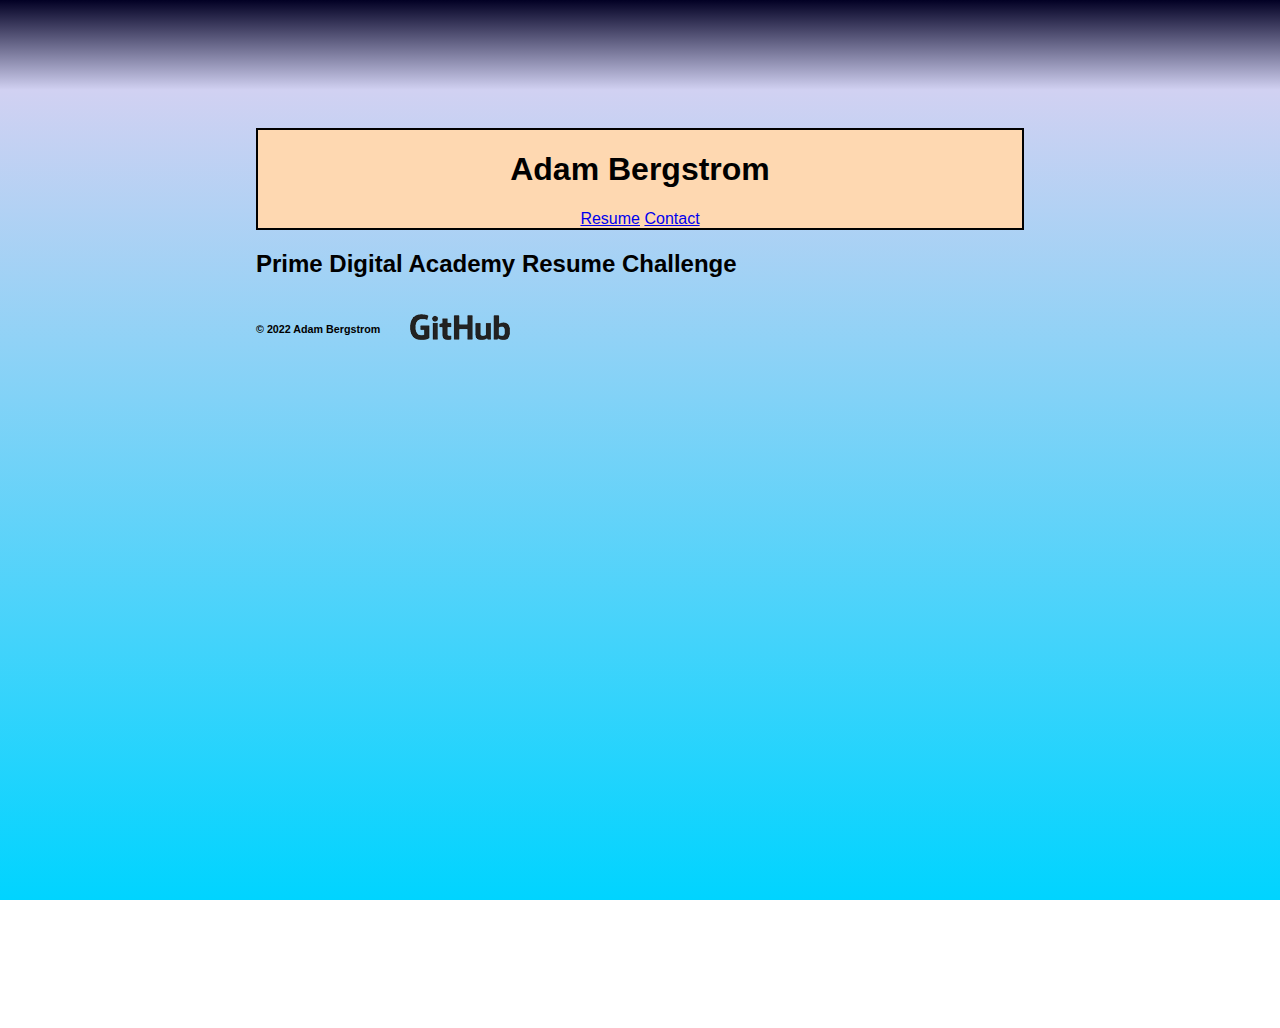
<file: index.html>
<!DOCTYPE html>
<html>
<head>
  <meta charset="utf-8">
  <meta name="viewport" content="width=device-width">
  <title>Adam Bergstrom Home</title>
  <link rel="stylesheet" href="style.css"/>
  <link rel="adam" href="adam1.jpg"/>
  <link rel="github" href="github.png"/>
</head>
  
<body>    
  <div class="header">
    <h1>Adam Bergstrom</h1>
    <a href="resume.html">Resume</a>
    <a href="about.html">Contact</a>
  </div>
    
  <h2>Prime Digital Academy Resume Challenge</h2>
    
  <footer>
    <div class="footer">
      <h6>© 2022 Adam Bergstrom</h6>
        <a href="https://github.com/AdamBergstrom138">
          <img src="github1.png" alt="github" width="100px" height="26px">
        </a> 
    </div>
  </footer>
 
</body>
   
</html>
</file>
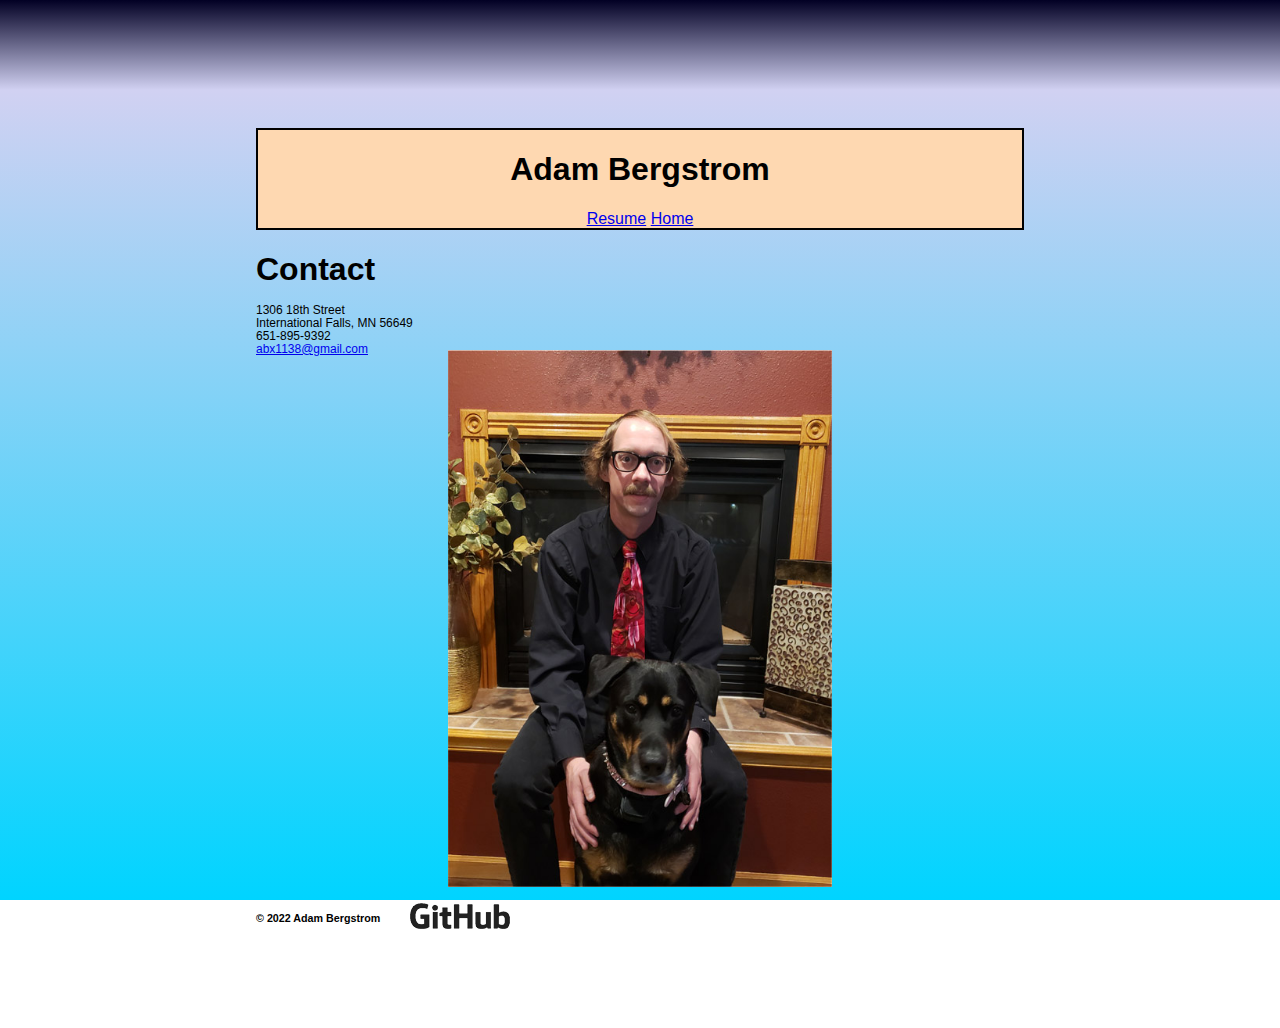
<file: about.html>
<!DOCTYPE html>
<html>
<head>
  <meta charset="utf-8">
  <meta name="viewport" content="width=device-width">
  <title>Adam Bergstrom About</title>
  <link rel="stylesheet" href="style.css"/>
  <link rel="adam" href="adam1.jpg"/>
  <link rel="github" href="github.png"/>
</head>
  
<body> 
  <div class="test">
    
  <div class="header">
    <h1>Adam Bergstrom</h1>
    <a href="resume.html">Resume</a>
    <a href="index.html">Home</a>
  </div>
    
  <h1>Contact</h1>
    
  <div class="address">
    <p>1306 18th Street</p>
    <p>International Falls, MN 56649</p>
    <p>651-895-9392</p>
    <a href="mailto:someone@example.com">abx1138@gmail.com</a>
  </div>
  
  <div class="photo">
    <img src="adam1.jpg" alt="adam" class="center">
   </div>
 
  <footer>
  <div class="footer">
  <h6>© 2022 Adam Bergstrom</h6>
  
  <a href="https://github.com/AdamBergstrom138">
    <img src="github1.png" alt="github" width="100px" height="26px">
  </a> 
  </div>
</footer>
</body>
  
</html>
</file>
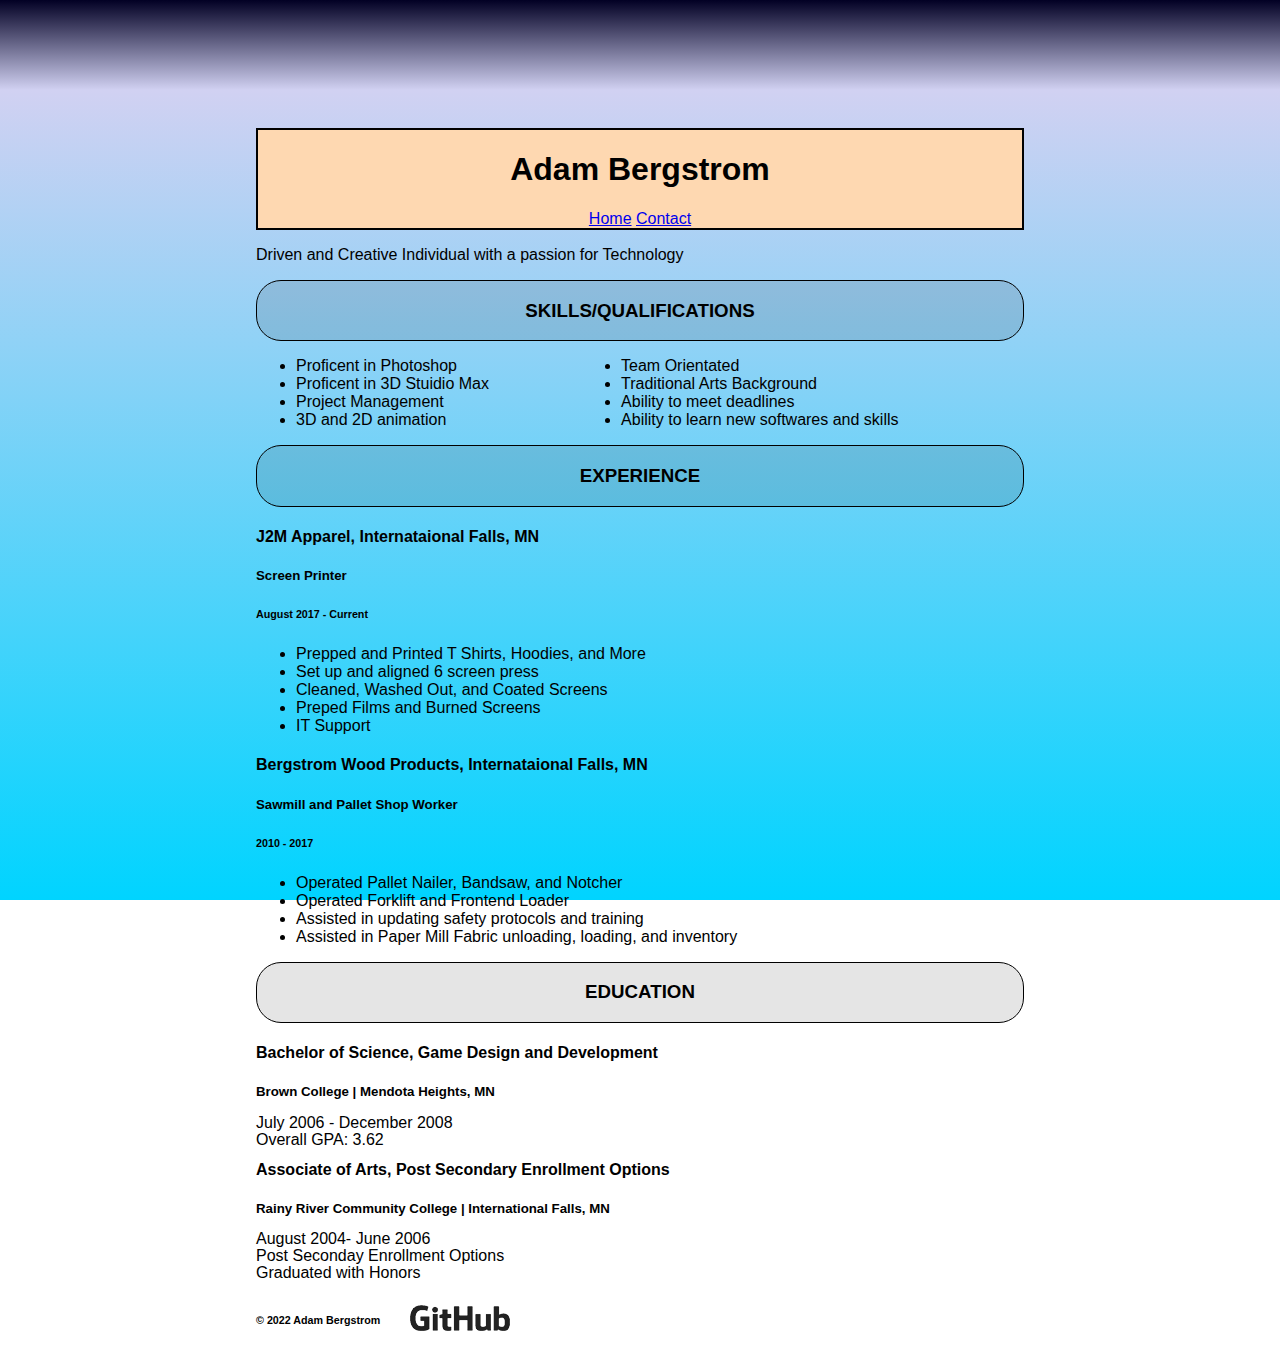
<file: resume.html>
<!DOCTYPE html>
<html>
<head>
  <meta charset="utf-8">
  <meta name="viewport" content="width=device-width">
  <title>Adam Bergstrom Resume</title>
  <link rel="stylesheet" href="style.css"/>
  <link rel="adam" href="adam1.jpg"/>
  <link rel="github" href="github.png"/>
</head>
  
<body> 
  <div class="test">
    
  <div class="header">
    <h1>Adam Bergstrom</h1>
    <a href="index.html">Home</a>
    <a href="about.html">Contact</a>
  </div>
  
  <div class="about">
    <p>Driven and Creative Individual with a passion for Technology</p>
  </div>
  
  <div class="skills">
    <h3>Skills/Qualifications
  </div>
  
    <div class="col-container">
      <div class="col">
        <ul>
          <li>Proficent in Photoshop</li>
          <li>Proficent in 3D Stuidio Max</li>
          <li>Project Management</li>
          <li>3D and 2D animation</li>
        </ul>
    </div>
       <div class="col">
        <ul>
          <li>Team Orientated</li>
          <li>Traditional Arts Background</li>
          <li>Ability to meet deadlines</li>
          <li>Ability to learn new softwares and skills</li>
        </ul>
      </div>
    </div>
  <div class="xp">
    <h3>Experience
  </div>
    
  <div>
    <h4>J2M Apparel, Internataional Falls, MN</h4>
    <h5>Screen Printer</h5>
    <h6>August 2017 - Current</h6>
      <ul>
        <li>Prepped and Printed T Shirts, Hoodies, and More</li>
        <li>Set up and aligned 6 screen press</li>
        <li>Cleaned, Washed Out, and Coated Screens</li>
        <li>Preped Films and Burned Screens</li>
        <li>IT Support</li>
      </ul>
    </div>
    
  <div>
    <h4>Bergstrom Wood Products, Internataional Falls, MN</h4>
    <h5>Sawmill and Pallet Shop Worker</h5>
    <h6>2010 - 2017</h6>
      <ul>
        <li>Operated Pallet Nailer, Bandsaw, and Notcher</li>
        <li>Operated Forklift and Frontend Loader</li>
        <li>Assisted in updating safety protocols and training</li>
        <li>Assisted in Paper Mill Fabric unloading, loading, and inventory</li>
      </ul>
   </div>
    
  <div class="edu">
    <h3>Education
  </div>
    
  <div>
    <h4>Bachelor of Science, Game Design and Development </h4>
    <h5>Brown College | Mendota Heights, MN</h5>
  <div>
  <div class="brown">
    <p>July 2006 - December 2008</p>
    <p>Overall GPA: 3.62</p>
  </div>
    
  <div>
    <h4>Associate of Arts, Post Secondary Enrollment Options </h4>
    <h5>Rainy River Community College | International Falls, MN</h5>
  </div>
  <div class="rrcc">
    <p>August 2004- June 2006</p>
    <p>Post Seconday Enrollment Options</p>
    <p>Graduated with Honors</p>
  </div>
  <footer>
  <div class="footer">
  <h6>© 2022 Adam Bergstrom</h6>
  
  <a href="https://github.com/AdamBergstrom138">
    <img src="github1.png" alt="github" width="100px" height="26px">
  </a> 
  </div>
</footer>
</body>
  
</html>
</file>
<file: style.css>
html {
  height: 100%;
}

body {
  color: Black;
  font-family: Arial, Helvetica, sans-serif;
  margin: 10% 20%; 
  background: rgb(2,0,36);
  background: linear-gradient(180deg, rgba(2,0,36,1) 0%, rgba(209,209,242,1) 10%, rgba(0,212,255,1) 100%);
  height: 100%;
  background-repeat: no-repeat;
  background-attachment: fixed;
}

.header {
  text-align: center;
  //text-transform: uppercase;
  //border-radius: 25px;
  border: 2px solid black;
  background-color: rgba(254,216,177);
}

.address {
  line-height: 1px;
  font-size: 75%;
}

.skills {
  text-align: center;
  text-transform: uppercase;
  border-radius: 25px;
  border: 1px solid black;
  background-color: rgba(0,0,0, 0.1);
}

.col-container {
  display: table;
  width: 100%;
}

.col {
  display: table-cell;
}

.xp {
  text-align: center;
  text-transform: uppercase;
  border-radius: 25px;
  border: 1px solid black;
  background-color: rgba(0,0,0, 0.1);
}

.edu {
  text-align: center;
  text-transform: uppercase;
  border-radius: 25px;
  border: 1px solid black;
  background-color: rgba(0,0,0, 0.1);
}

.brown {
  line-height: 1px;
}

.rrcc {
  line-height: 1px;
}
.center {
  display: block;
  margin-left: auto;
  margin-right: auto;
  width: 50%;
}
.footer{
  width: 300px;
  display: flex;
  align-items: center;
}
.footer img{
  margin-left: 30px;
}
</file>
